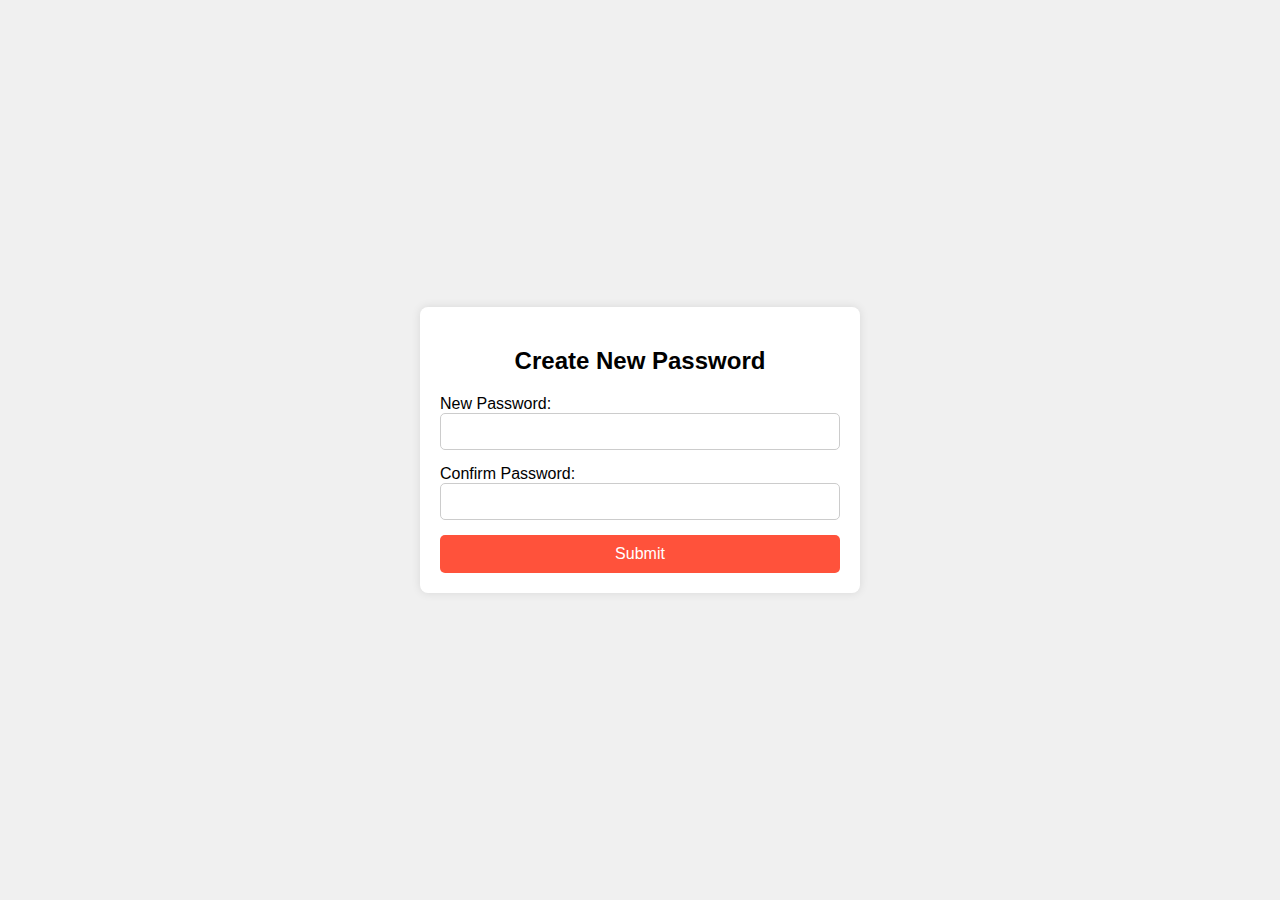
<file: change-password.html>
<!DOCTYPE html>
<html lang="en">
<head>
<meta charset="UTF-8">
<meta name="viewport" content="width=device-width, initial-scale=1.0">
<title>New Password</title>
<style>
  body {
    font-family: Arial, sans-serif;
    margin: 0;
    padding: 0;
    background-color: #f0f0f0;
    display: flex;
    justify-content: center;
    align-items: center;
    height: 100vh;
  }
  .container {
    width: 400px;
    padding: 20px;
    background-color: #fff;
    border-radius: 8px;
    box-shadow: 0 0 10px rgba(0, 0, 0, 0.1);
  }
  h2 {
    text-align: center;
    margin-bottom: 20px;
  }
  input[type="password"] {
    width: 100%;
    padding: 10px;
    margin-bottom: 15px;
    border: 1px solid #ccc;
    border-radius: 5px;
    box-sizing: border-box;
  }
  input[type="submit"] {
    width: 100%;
    padding: 10px;
    border: none;
    border-radius: 5px;
    background-color: #ff523b;
    color: #fff;
    font-size: 16px;
    cursor: pointer;
  }
  input[type="submit"]:hover {
    background-color: #ff3b20;
  }
</style>
</head>
<body>
<div class="container">
  <h2>Create New Password</h2>
  <form action="new_password_success.html" method="post">
    <label for="newPassword">New Password:</label>
    <input type="password" id="newPassword" name="newPassword" required>
    <label for="confirmPassword">Confirm Password:</label>
    <input type="password" id="confirmPassword" name="confirmPassword" required>
    <input type="submit" value="Submit">
  </form>
</div>
</body>
</html>
</file>
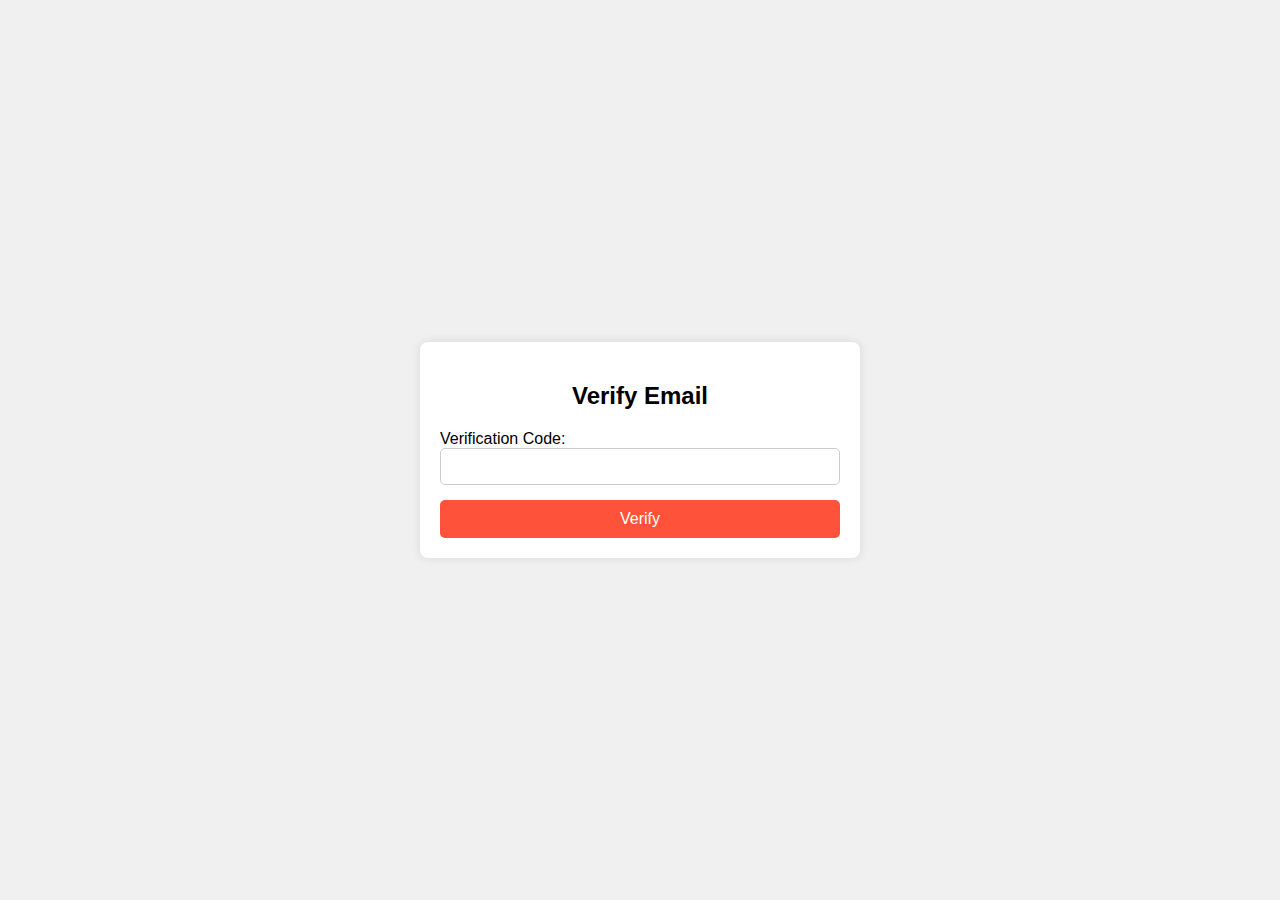
<file: forgot-password-verify.html>
<!DOCTYPE html>
<html lang="en">
<head>
<meta charset="UTF-8">
<meta name="viewport" content="width=device-width, initial-scale=1.0">
<title>Verify Email</title>
<style>
  body {
    font-family: Arial, sans-serif;
    margin: 0;
    padding: 0;
    background-color: #f0f0f0;
    display: flex;
    justify-content: center;
    align-items: center;
    height: 100vh;
  }
  .container {
    width: 400px;
    padding: 20px;
    background-color: #fff;
    border-radius: 8px;
    box-shadow: 0 0 10px rgba(0, 0, 0, 0.1);
  }
  h2 {
    text-align: center;
    margin-bottom: 20px;
  }
  input[type="text"] {
    width: 100%;
    padding: 10px;
    margin-bottom: 15px;
    border: 1px solid #ccc;
    border-radius: 5px;
    box-sizing: border-box;
  }
  input[type="submit"] {
    width: 100%;
    padding: 10px;
    border: none;
    border-radius: 5px;
    background-color: #ff523b;
    color: #fff;
    font-size: 16px;
    cursor: pointer;
  }
  input[type="submit"]:hover {
    background-color: #ff3b20;
  }
</style>
</head>
<body>
<div class="container">
  <h2>Verify Email</h2>
  <form action="#" method="post">
    <label for="verificationCode">Verification Code:</label>
    <input type="text" id="verificationCode" name="verificationCode" required>
    <input type="submit" value="Verify">
  </form>
</div>
</body>
</html>
</file>
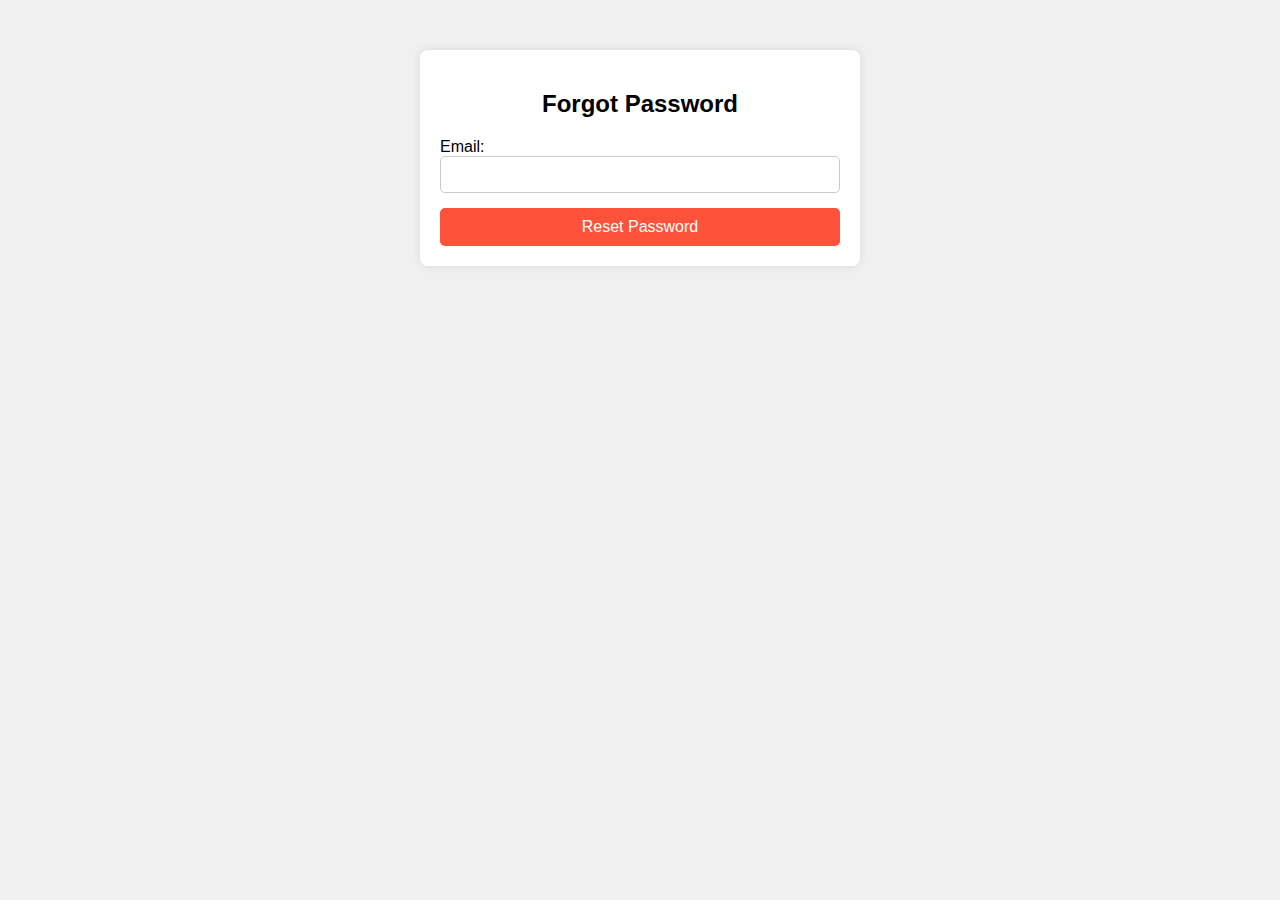
<file: forgot-password.html>
<!DOCTYPE html>
<html lang="en">
<head>
<meta charset="UTF-8">
<meta name="viewport" content="width=device-width, initial-scale=1.0">
<title>Forgot Password</title>
<style>
  body {
    font-family: Arial, sans-serif;
    margin: 0;
    padding: 0;
    background-color: #f0f0f0;
  }
  .container {
    max-width: 400px;
    margin: 50px auto;
    padding: 20px;
    background-color: #fff;
    border-radius: 8px;
    box-shadow: 0 0 10px rgba(0, 0, 0, 0.1);
  }
  h2 {
    text-align: center;
    margin-bottom: 20px;
  }
  input[type="email"] {
    width: 100%;
    padding: 10px;
    margin-bottom: 15px;
    border: 1px solid #ccc;
    border-radius: 5px;
    box-sizing: border-box;
  }
  input[type="submit"] {
    width: 100%;
    padding: 10px;
    border: none;
    border-radius: 5px;
    background-color: #ff523b;
    color: #fff;
    font-size: 16px;
    cursor: pointer;
  }
  input[type="submit"]:hover {
    background-color: #ff3b20;
  }
</style>
</head>
<body>
<div class="container">
  <h2>Forgot Password</h2>
  <form action="#" method="post">
    <label for="email">Email:</label>
    <input type="email" id="email" name="email" required>
    <input type="submit" value="Reset Password">
  </form>
</div>
</body>
</html>
</file>
